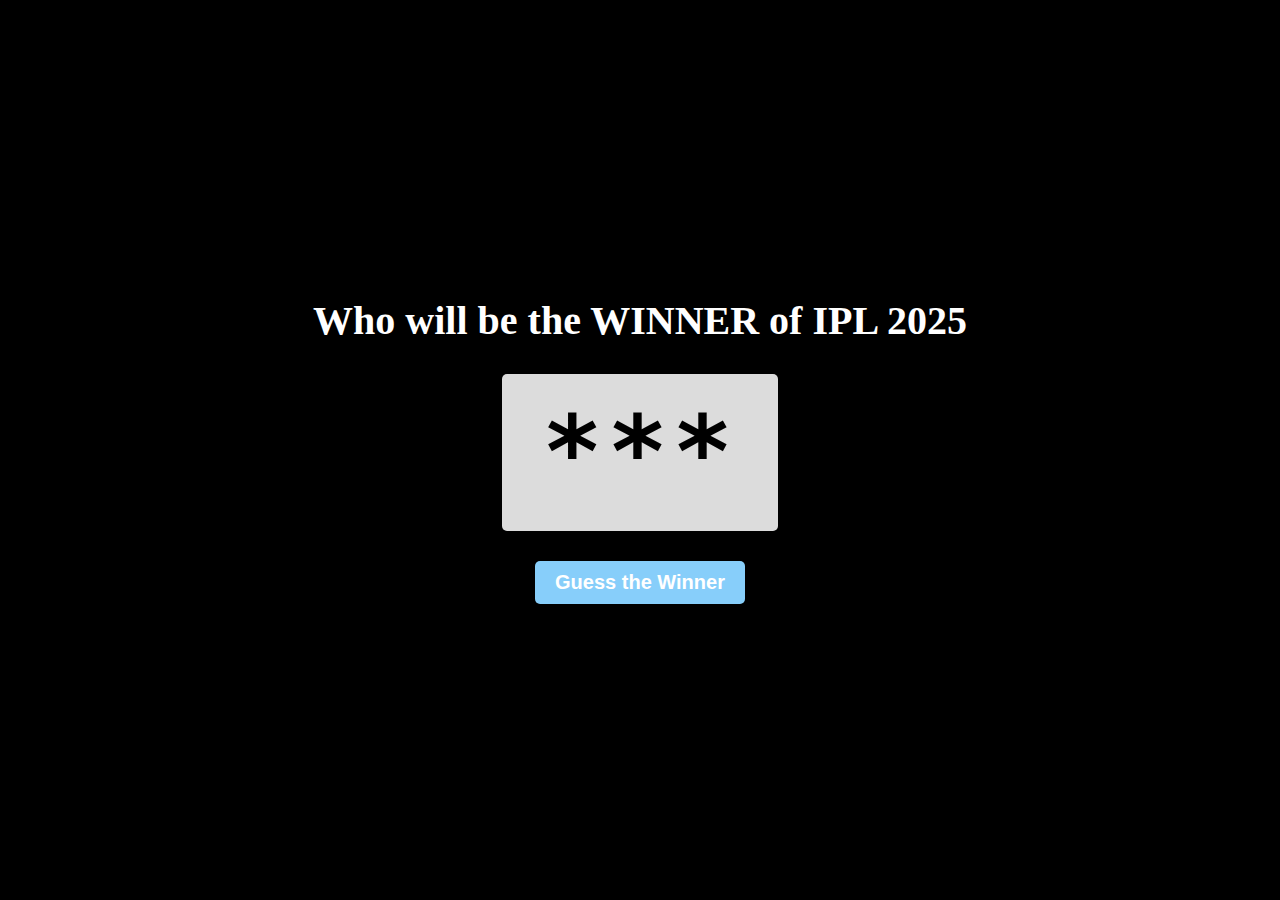
<file: index.html>
<!DOCTYPE html>
<html lang="en">
<head>
    <meta charset="UTF-8">
    <meta name="viewport" content="width=device-width, initial-scale=1.0">
    <link rel="stylesheet" href="style.css">
    <title>Document</title>
</head>
<body>
    <h5>Who will be the WINNER of IPL 2025 </h5>
    <h1>***</h1>
    <button class="iplBtn">Guess the Winner</button>

    <script src="script.js"></script>
</body>
</html>
</file>
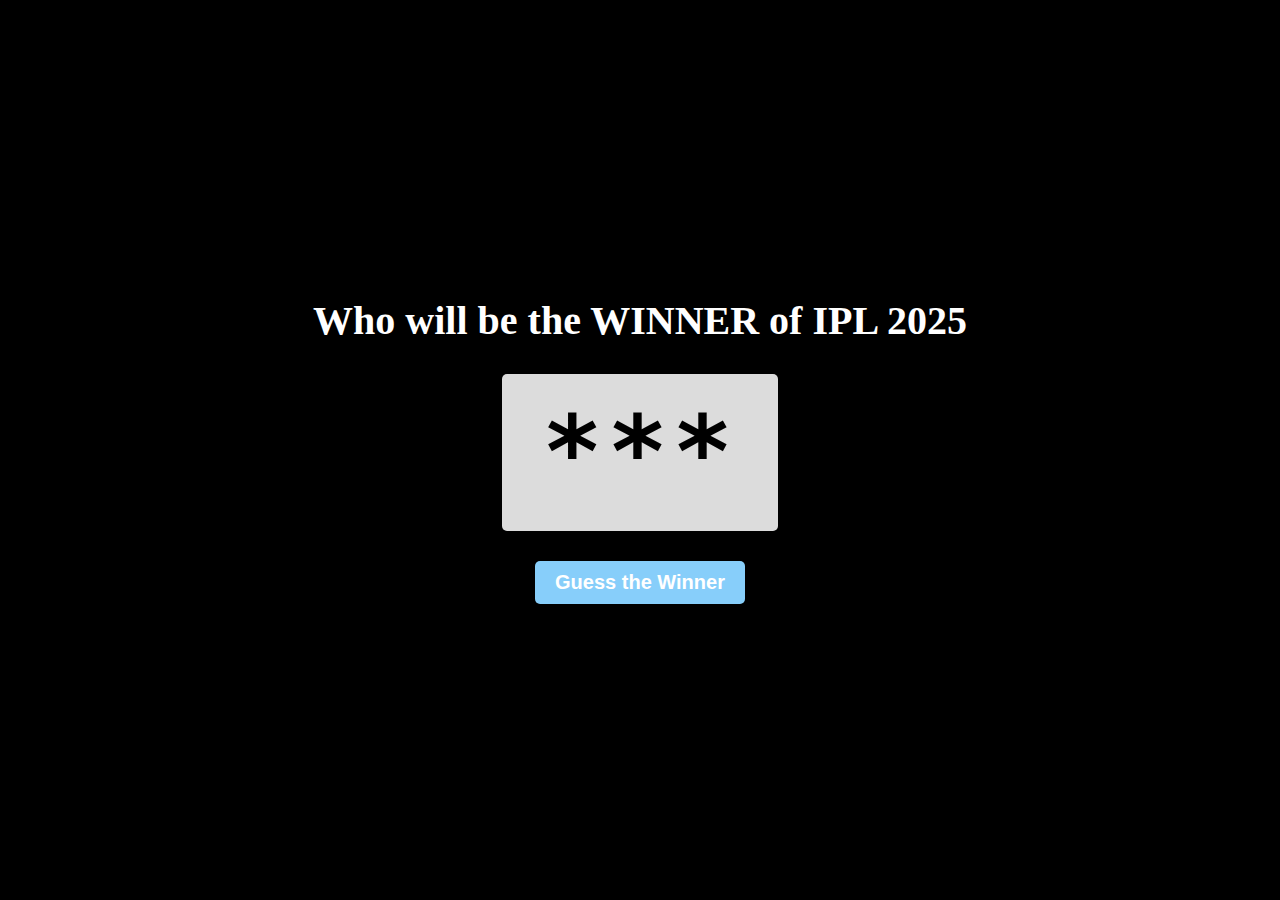
<file: IPLWinner.html>
<!DOCTYPE html>
<html lang="en">
<head>
    <meta charset="UTF-8">
    <meta name="viewport" content="width=device-width, initial-scale=1.0">
    <link rel="stylesheet" href="style.css">
    <title>Document</title>
</head>
<body>
    <h5>Who will be the WINNER of IPL 2025 </h5>
    <h1>***</h1>
    <button class="iplBtn">Guess the Winner</button>

    <script src="script.js"></script>
</body>
</html>
</file>
<file: style.css>
*{
    padding: 0;
    margin: 0;
    box-sizing: border-box;
}

html, body{
    width: 100%;
    height: 100%;
}

body{
    background-color: black;
    color: wheat;
    display: flex;
    flex-direction: column;
    align-items: center;
    justify-content: center;
}

.box{
    height: 300px;
    width: 300px;
    background-color: rgb(0, 0, 0);
    border-radius: 50%;
    border: 10px solid white;
}

.changeBtn{
    background-color: white;
    color: black;
    padding: 5px 15px;
    font-size: 26px;
    margin: 50px;
    border-radius: 10px;
} 

.changeBtn:active{
    scale: 0.9;
}


h5{
    font-size: 40px;
    color: #fff;
}

h1{
    padding: 20px 40px;
    background-color: gainsboro;
    border-radius: 5px;
    margin: 30px 0;
    font-size: 100px;
    font-family: monospace;
    letter-spacing: 5px;
    color: black;
}

.iplBtn{
    padding: 10px 20px;
    font-size: 20px;
    background-color: lightskyblue;
    font-weight: 600;
    color: #fff;
    border: none;
    border-radius: 5px;
}

button:active{
    scale: 0.9;
}
</file>
